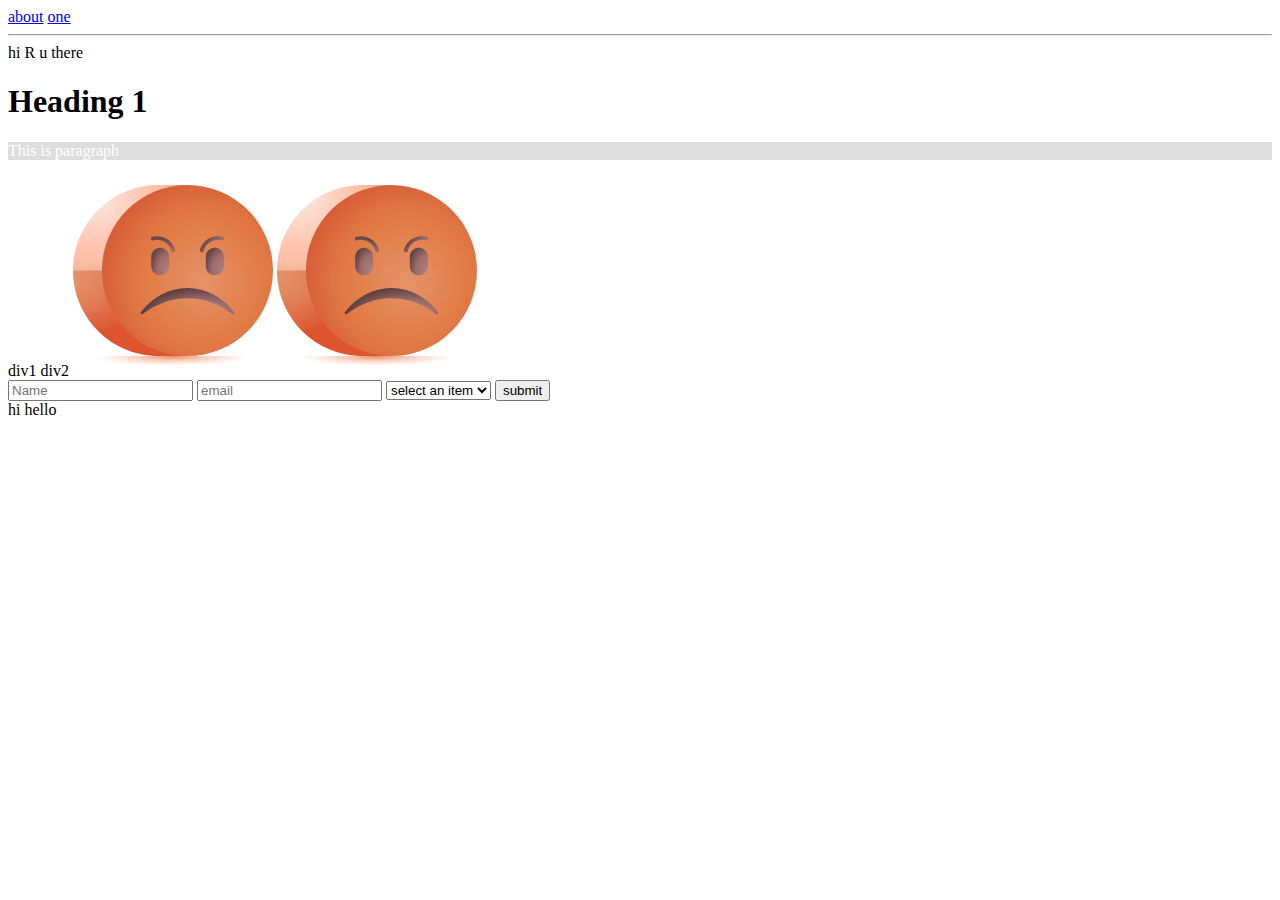
<file: index.html>
<!DOCTYPE html>
<html lang="en">
<head>
	<title>::webpage::</title>
	<link rel="icon" type="favicon" href="images/emoji.svg">
	<a href="about.html">about</a>
	
</head>
<body>
	<a href="#one">one</a>
	<hr>
	
	<section id="two">
		<heading>hi</heading>
		<heading>R u there</heading>
	</section>
	<h1>Heading 1</h1>
	<p style="background: #ddd;color: #fff;">This is paragraph</p>
	<span>div1</span>
	<span>div2</span>
	<img src="images/emoji.svg" width="200px">
	<img src="images/emoji.svg" width="200px">
	<form>
		<input type="text" placeholder="Name"  required />	
		<input type="email" placeholder="email"  required />
		<select required>
			<option disabled selected> select an item </option>
			<option>vv</option>
			<option>gg</option>
			<option>bb</option>
		</select>
		<button type="submit">submit</button>
	</form>
	<section id="one">
		<heading>hi</heading>
		<heading>hello</heading>
	</section>


</body>
</html>
</file>
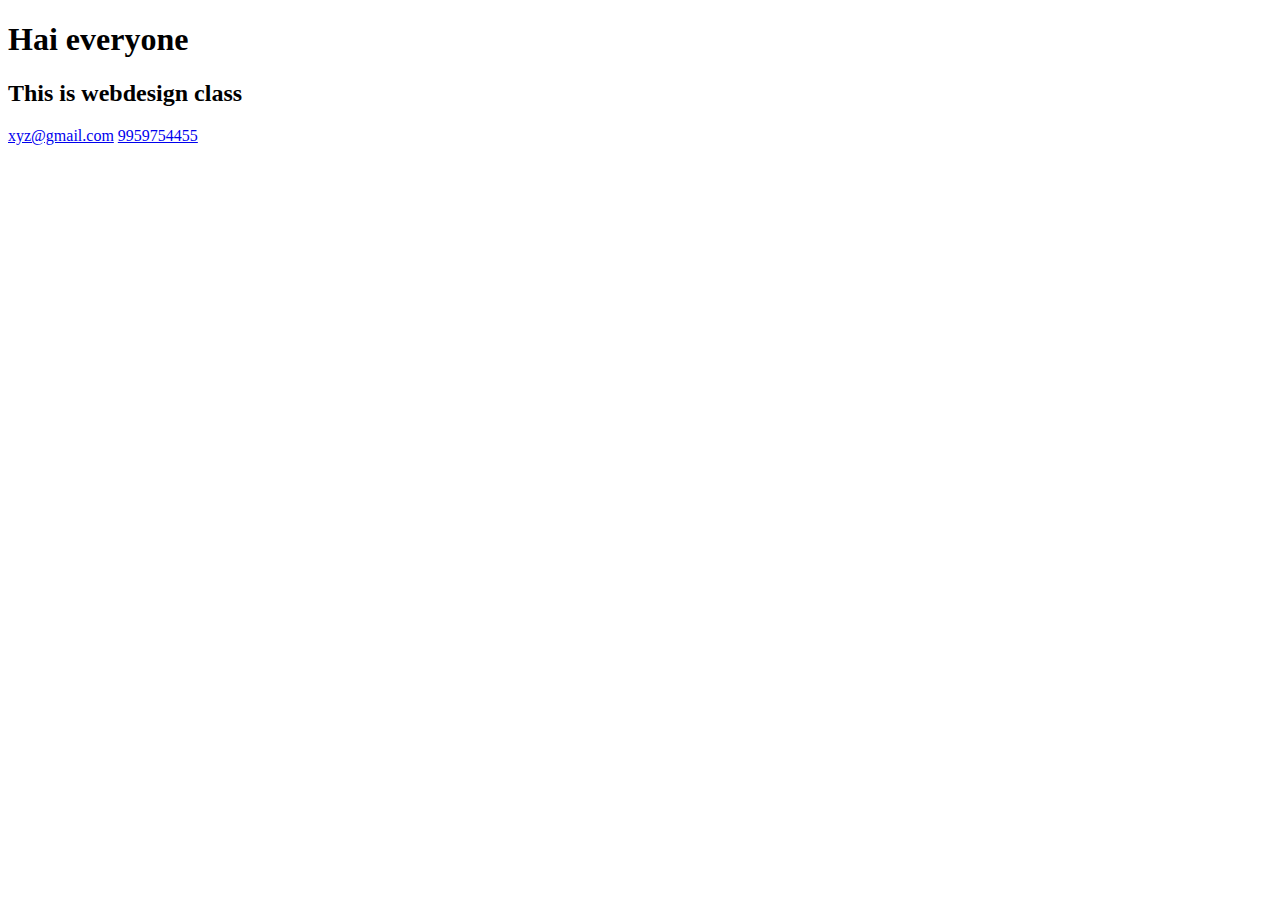
<file: about.html>
<!DOCTYPE html>
<html>
<head>
	<title></title>
</head>
<body>
	<h1>Hai everyone</h1>
	<h2>This is webdesign class</h2>
	<a href="mailto:xyz@gmail.com">xyz@gmail.com</a>
	<a href="tel:+919959754455">9959754455</a>

</body>
</html>
</file>
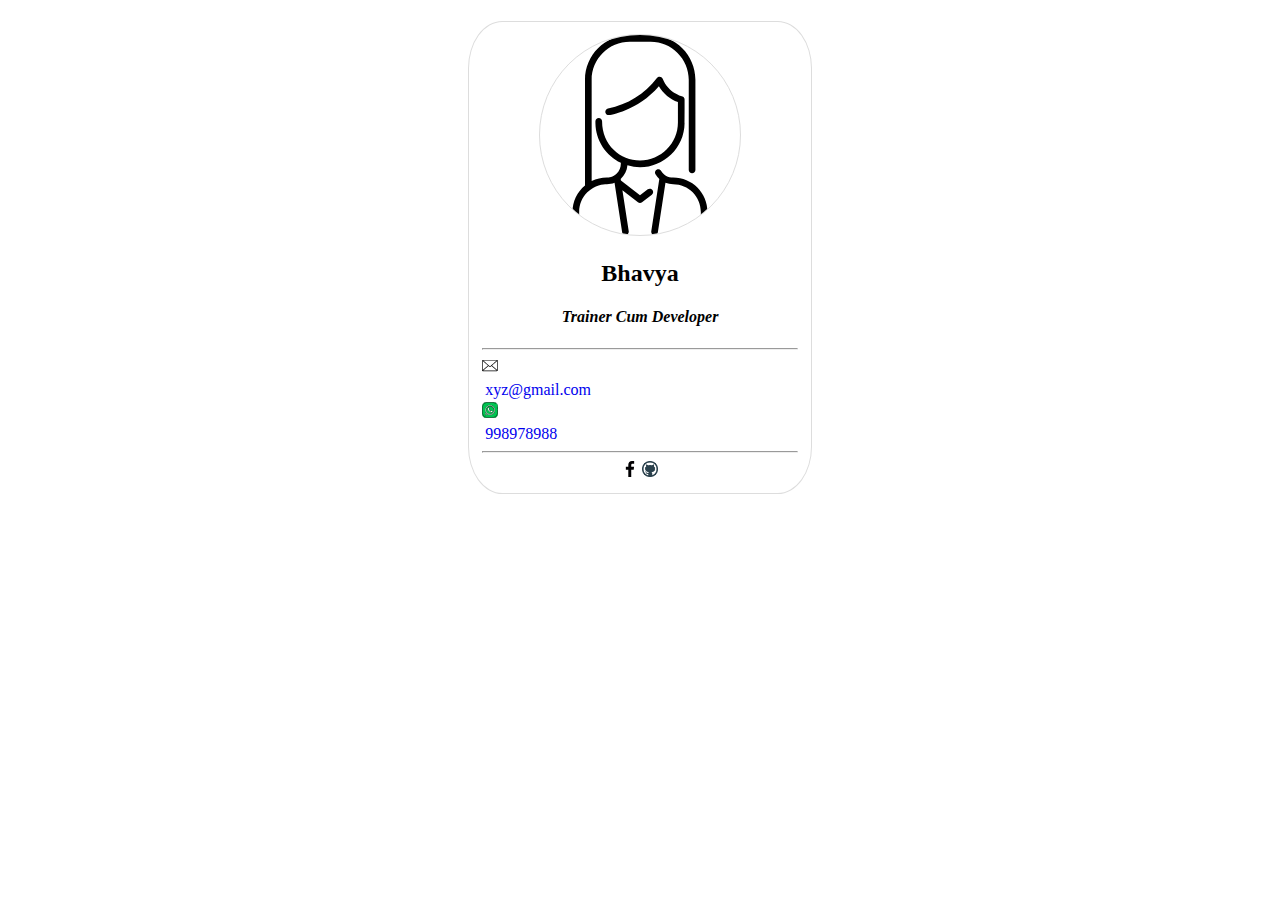
<file: index1.html>
<!DOCTYPE html>
<html>
<head>
	<title></title>
	<meta name="viewport" content="width=device-width,initial-scale=1" />
	<link rel="stylesheet" type="text/css" href="css/styles.css">
</head>
<body>
	<section class="parent">
		<article class="child">
			<img src="images/people.svg" class="profile">
			<h2> Bhavya</h2>
			<h4 class="role"><em>Trainer Cum Developer</em></h4><hr>
			<div class="contact">
				<img src="images/mail.svg" class="profile1">
				<a href="mailto: xyz@gmail.com" class="link">xyz@gmail.com</a>
				<img src="images/whatsapp.svg" class="profile1">
				<a href="tel : 9989787888" class="link">998978988</a>
			</div>
			<hr>
			<a href="https://www.facebook.com/bhavya.manam.754" target="_blank"><img src="images/facebook.svg" class="socialicon"></a>
			<a href="https://github.com/BhavyaManam" target="_blank"><img src="images/git.png" class="socialicon"></a>
			
		</article>
	</section>
</body>
</html>
</file>
<file: css/styles.css>
.parent{
	display: flex;
	flex-direction: row;
	flex-wrap: wrap;
	justify-content: center;
	
}
.child{
	width: 25%;
	border: 1px solid #ddd;
	padding: 1%;
	margin: 1%;
	box-shadow: 0px 8px 8px -8px #fff;
	border-radius : 10%;
	text-align:center;
}
.profile{
	width: 200px;
	border: 1px solid #ddd;
	border-radius : 70%;
}
.link{
	display: block;
	margin: 1%;
	text-decoration: none;
}
.profile1{
	width: 5%;
}
.contact{
	text-align:left;
}
.socialicon{
	width: 5%;
}

@media only screen and (min-width:320px) and (max-width: 480px)
{
	.child{
		width: 90%;
	   border: 1px solid #ddd;
	   padding: 10%;
	   margin: 10%;
	   box-shadow: 0px 8px 8px -8px #fff;
	   border-radius : 10%;
	   text-align:center;
    }
	

}
</file>
